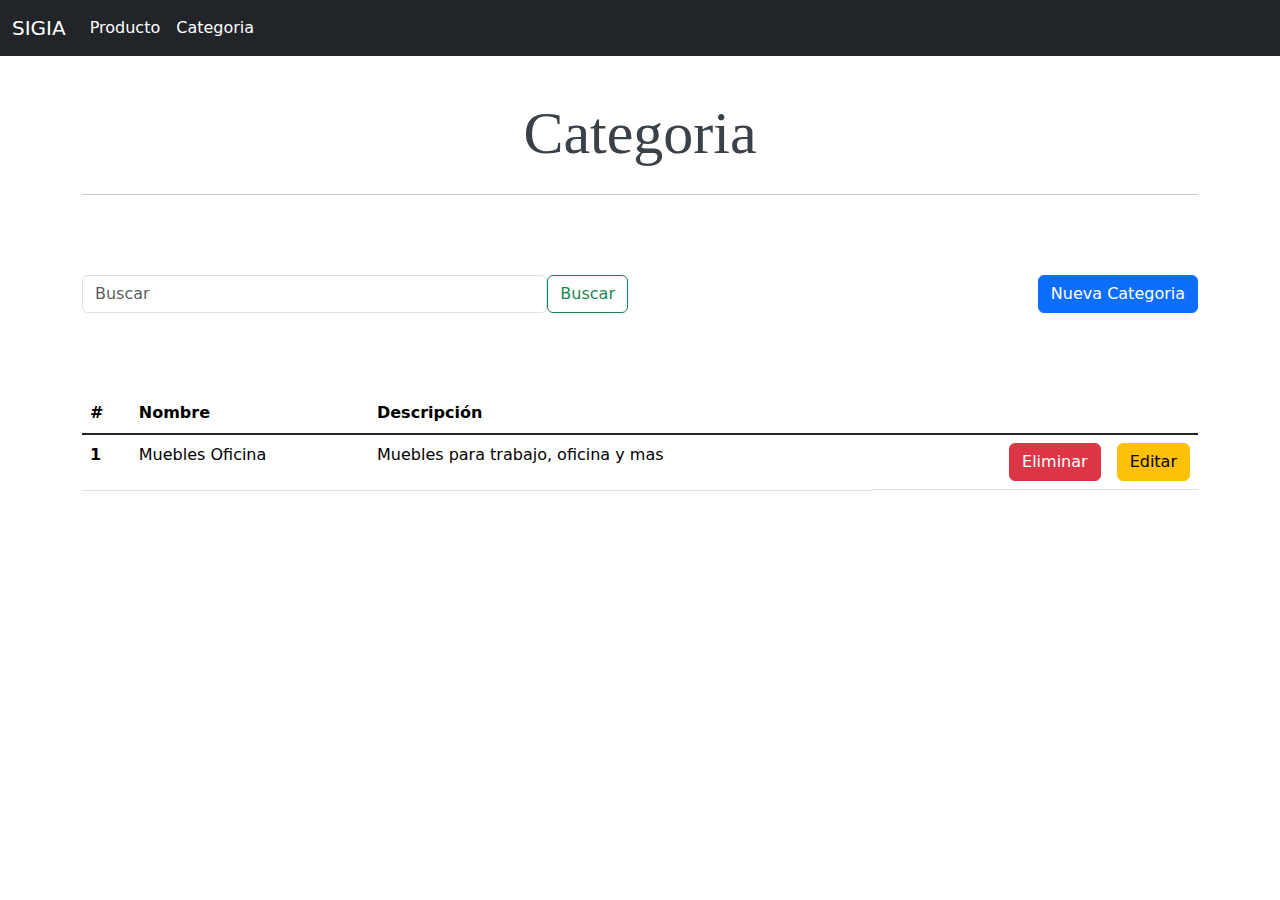
<file: src/main/resources/templates/categoria.html>
<!DOCTYPE html>
<html lang="en">
<head>
    <meta charset="UTF-8">
    <title>Producto</title>


    <link href="https://cdn.jsdelivr.net/npm/bootstrap@5.3.3/dist/css/bootstrap.min.css" rel="stylesheet"
          integrity="sha384-QWTKZyjpPEjISv5WaRU9OFeRpok6YctnYmDr5pNlyT2bRjXh0JMhjY6hW+ALEwIH" crossorigin="anonymous">
    <link rel="stylesheet" href="../static/style.css">
</head>
<body>

<nav class="navbar navbar-expand-lg bg-dark txt-white">
    <div class="container-fluid txtSigia">
        <a class="navbar-brand text-white txtSigia" href="#">SIGIA</a>
        <button class="navbar-toggler" type="button" data-bs-toggle="collapse" data-bs-target="#navbarNavAltMarkup"
                aria-controls="navbarNavAltMarkup" aria-expanded="false" aria-label="Toggle navigation">
            <span class="navbar-toggler-icon"></span>
        </button>
        <div class="collapse navbar-collapse" id="navbarNavAltMarkup">
            <div class="navbar-nav">
                <a class="nav-link active text-white" aria-current="page" href="productos.html">Producto</a>
                <a class="nav-link text-white" href="./categoria.html">Categoria</a>
            </div>
        </div>
    </div>
</nav>


<div class="container d-flex justify-content-center ">
    <label class="productoLabel">Categoria</label>

</div>
<div class="container">
    <hr/>
</div>

<div class="container tablaTop">
    <div class="row">
        <div class="col-md-6 ">
            <form class="d-flex " role="search">
                <input class="form-control " type="search" placeholder="Buscar" aria-label="Search">
                <button class="btn btn-outline-success" type="submit">Buscar</button>
            </form>
        </div>
        <div class="col-md-6 d-flex justify-content-end">
            <button type="button" class="btn btn-primary" data-bs-toggle="modal" data-bs-target="#exampleModal">
                Nueva Categoria
            </button>
        </div>
    </div>

    <table class="table tablaTop">
        <thead>
        <tr>
            <th scope="col">#</th>
            <th scope="col">Nombre</th>
            <th scope="col">Descripción</th>
        </tr>
        </thead>
        <tbody class="table-group-divider">
        <tr>
            <th scope="row">1</th>
            <td>Muebles Oficina</td>
            <td>Muebles para trabajo, oficina y mas</td>
            <td class="d-flex justify-content-end grid gap-3">
                <button type="button" class="btn btn-danger">Eliminar</button>
                <button type="button" class="btn btn-warning">Editar</button>
            </td>
        </tr>
    </table>
</div>

<!-- Modal -->

<div class="modal fade" id="exampleModal" tabindex="-1" aria-labelledby="exampleModalLabel" aria-hidden="true">
    <div class="modal-dialog modal-lg">
        <div class="modal-content">
            <div class="modal-header">
                <h1 class="modal-title fs-5" id="exampleModalLabel">Agregar Categoria</h1>
                <button type="button" class="btn-close" data-bs-dismiss="modal" aria-label="Close"></button>
            </div>
            <div class="modal-body">
                <form>
                    <div class="row">
                        <div class="col-md-6">
                            <label for="nombre" class="form-label">Nombre</label>
                            <input type="text" class="form-control" id="nombre">
                        </div>
                        <div class="col-md-6">
                            <label for="descripcion" class="form-label">Descripción</label>
                            <input type="text" class="form-control" id="descripcion">
                        </div>
                    </div>
                    <div class="mt-5 d-grid gap-2">
                        <button type="submit" class="btn btn-primary">Agregar</button>
                    </div>
                </form>
            </div>
            <div class="modal-footer">
            </div>
        </div>
    </div>
</div>

<script src="https://cdn.jsdelivr.net/npm/bootstrap@5.3.3/dist/js/bootstrap.bundle.min.js"
        integrity="sha384-YvpcrYf0tY3lHB60NNkmXc5s9fDVZLESaAA55NDzOxhy9GkcIdslK1eN7N6jIeHz"
        crossorigin="anonymous"></script>
</body>
</html>
</file>
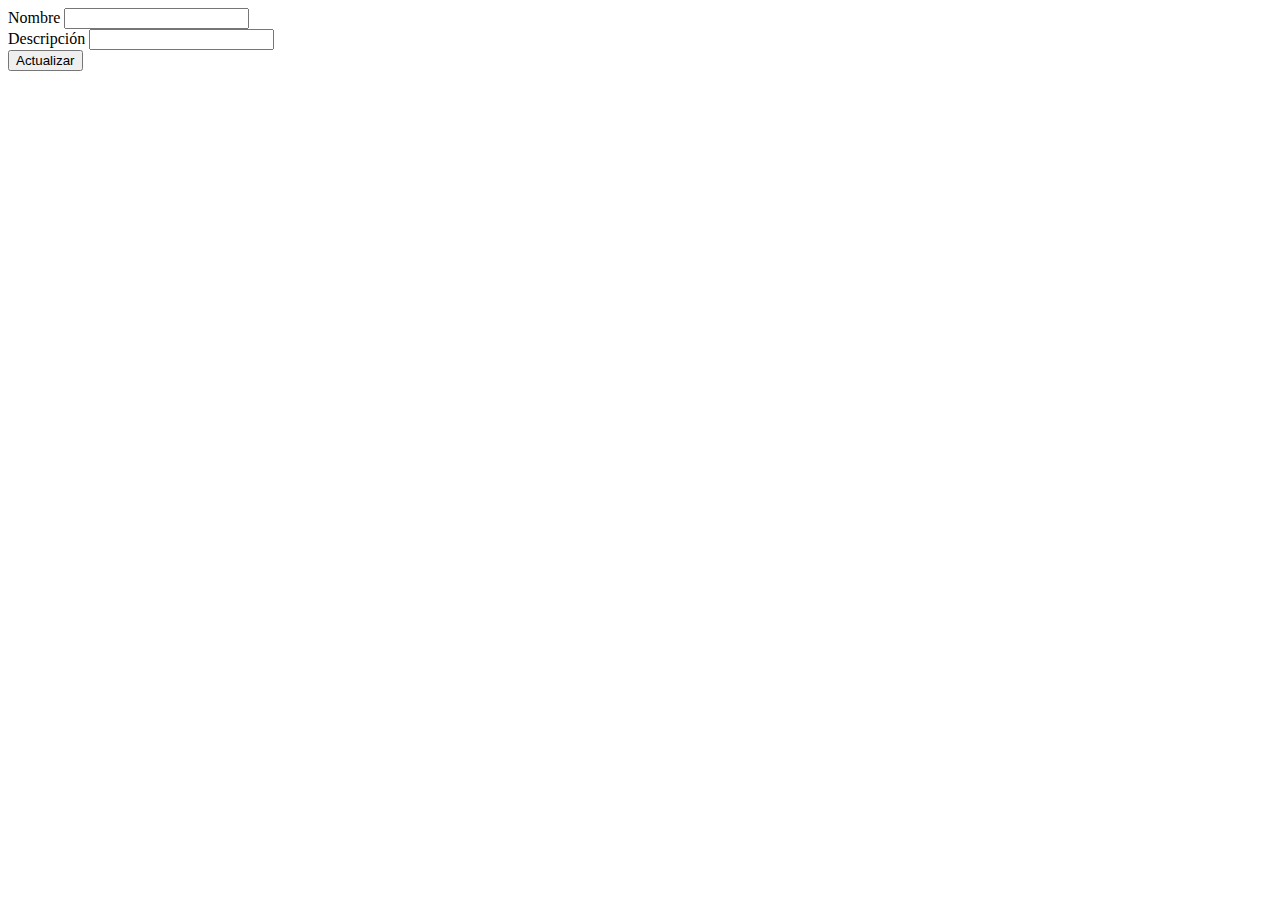
<file: src/main/resources/templates/fragments/modal.html>
<!doctype html>
<html xmlns:th="http://www.thymeleaf.org">
<head>
    <meta charset="UTF-8">
    <meta name="viewport"
          content="width=device-width, user-scalable=no, initial-scale=1.0, maximum-scale=1.0, minimum-scale=1.0">
    <meta http-equiv="X-UA-Compatible" content="ie=edge">
</head>
<body>
<div th:fragment="form-editar-categoria">
    <form th:action="@{/categorias/editar/{id}(id=${categoria.id})}" th:object="${categoria}" method="post">
        <div class="row">
            <div class="col-md-6">
                <label for="nombre" class="form-label">Nombre</label>
                <input type="text" class="form-control" id="nombre" th:field="*{nombre}">
            </div>
            <div class="col-md-6">
                <label for="descripcion" class="form-label">Descripción</label>
                <input type="text" class="form-control" id="descripcion" th:field="*{descripcion}">
            </div>
        </div>
        <div class="mt-5 d-grid gap-2">
            <button type="submit" class="btn btn-primary">Actualizar</button>
        </div>
    </form>
</div>
</body>
</html>
</file>
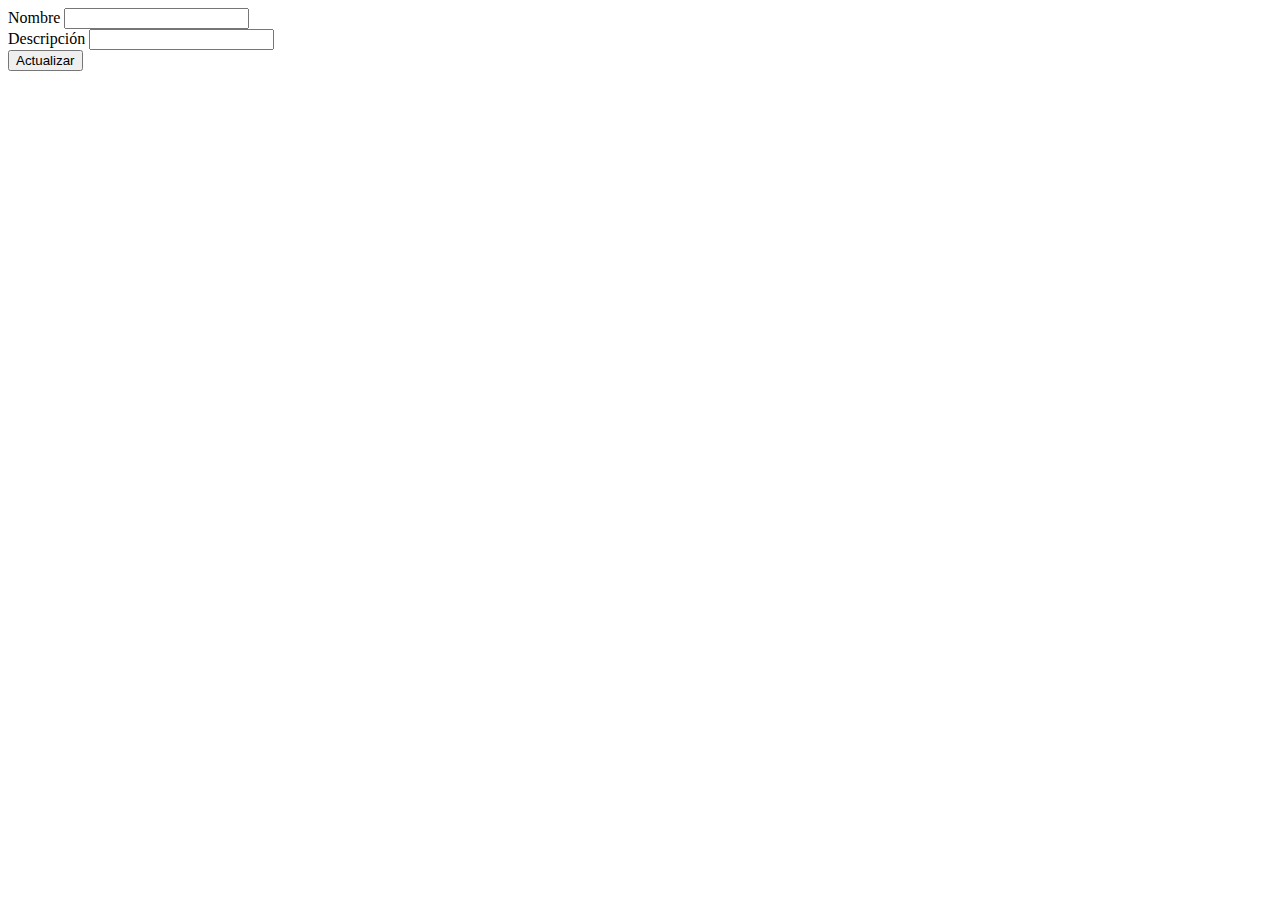
<file: src/main/resources/templates/fragments/modalEditarCategoria.html>
<!doctype html>
<html xmlns:th="http://www.thymeleaf.org">
<head>
    <meta charset="UTF-8">
    <meta name="viewport"
          content="width=device-width, user-scalable=no, initial-scale=1.0, maximum-scale=1.0, minimum-scale=1.0">
    <meta http-equiv="X-UA-Compatible" content="ie=edge">
</head>
<body>
<div id="modalContentFormEdit">
    <form th:action="@{/categorias/actualizar/{id}(id=${categoria.id})}" th:object="${categoria}" method="post" >
        <div class="row">
            <div class="col-md-6">
                <label for="nombre" class="form-label">Nombre</label>
                <input type="text" class="form-control" id="nombre" th:field="*{nombre}">
            </div>
            <div class="col-md-6">
                <label for="descripcion" class="form-label">Descripción</label>
                <input type="text" class="form-control" id="descripcion" th:field="*{descripcion}">
            </div>
        </div>
        <div class="mt-5 d-grid gap-2">
            <button type="submit" class="btn btn-primary">Actualizar</button>
        </div>
    </form>
</div>
</body>
</html>
</file>
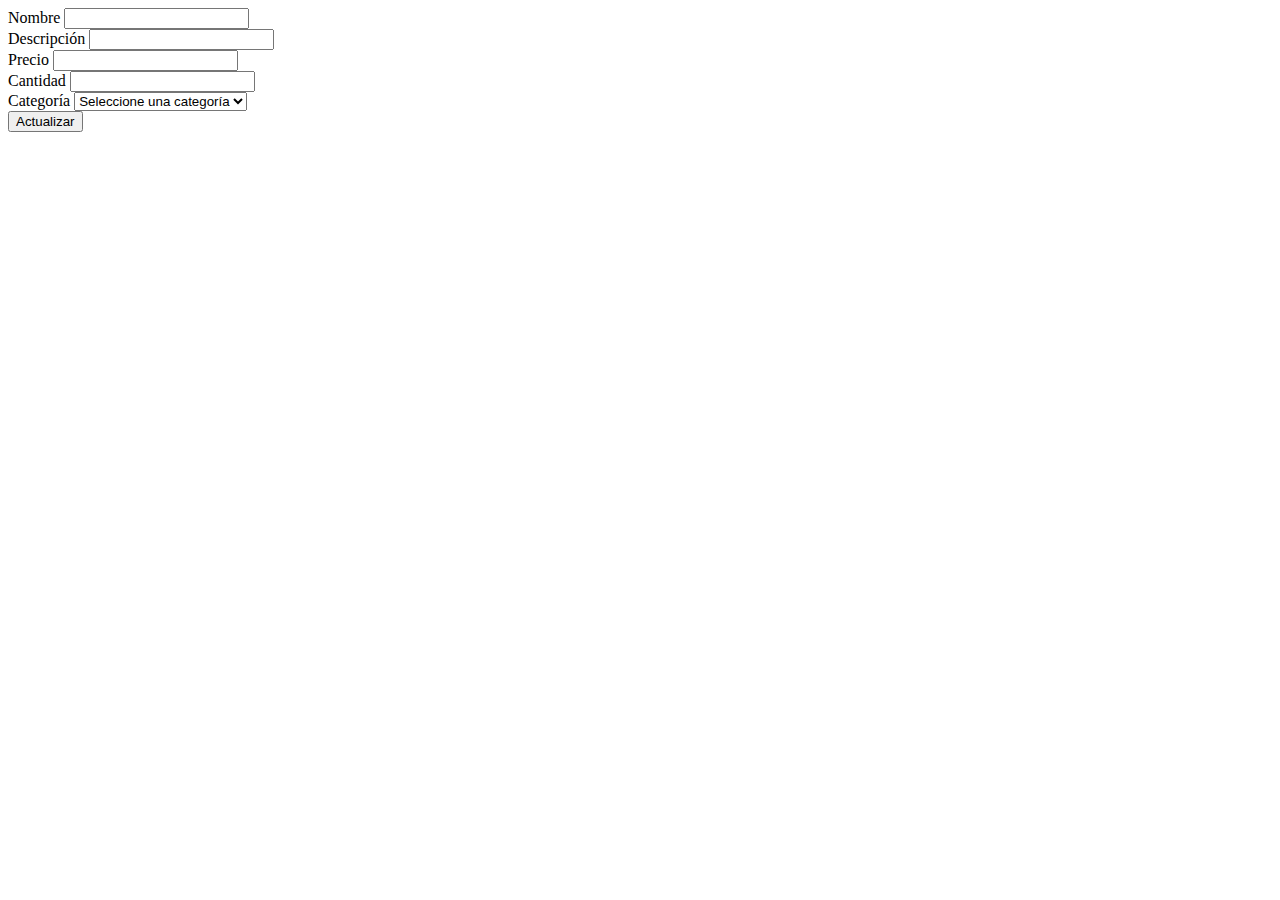
<file: src/main/resources/templates/fragments/modalEditarProducto.html>
<!doctype html>
<html xmlns:th="http://www.thymeleaf.org">
<head>
    <meta charset="UTF-8">
    <meta name="viewport"
          content="width=device-width, user-scalable=no, initial-scale=1.0, maximum-scale=1.0, minimum-scale=1.0">
    <meta http-equiv="X-UA-Compatible" content="ie=edge">
</head>
<body>
<div id="modalContentFormEditProducto">
    <form method="post" th:action="@{/productos/actualizar/{id}(id=${producto.id})}" th:object="${producto}">
        <div class="row">
            <div class="col-md-6">
                <label for="nombre" class="form-label">Nombre</label>
                <input type="text" class="form-control" id="nombre" th:field="*{nombre}">
            </div>
            <div class="col-md-6">
                <label for="descripcion" class="form-label">Descripción</label>
                <input type="text" class="form-control" id="descripcion" th:field="*{descripcion}">
            </div>
        </div>
        <div class="row mt-2">
            <div class="col-md-6">
                <label for="precio" class="form-label">Precio</label>
                <input type="text" class="form-control" id="precio" th:field="*{precio}">
            </div>
            <div class="col-md-6">
                <label for="cantidad" class="form-label">Cantidad</label>
                <input type="number" class="form-control" id="cantidad" th:field="*{cantidad}">
            </div>
        </div>
        <div class="form-group mt-3">
            <label for="categoria">Categoría</label>
            <select id="categoria" class="form-control mt-2" th:field="*{categoria}">
                <option value="">Seleccione una categoría</option>
                <option th:each="categoria : ${categorias}"
                        th:value="${categoria.id}"
                        th:text="${categoria.nombre}">
                </option>
            </select>
        </div>
        <div class="mt-5 d-grid gap-2">
            <button type="submit" class="btn btn-primary">Actualizar</button>
        </div>
    </form>
</div>
</body>
</html>
</file>
<file: src/main/resources/static/style.css>
.tablaTop{
    margin-top: 5rem;
}
.productoLabel{
    font-size: 60px;
    color: rgb(58, 65, 72);
    font-family: Georgia, 'Times New Roman', Times, serif;
    margin-top: 2rem;
}

.gradient-custom-2 {
    /* fallback for old browsers */
    background: #fccb90;

    /* Chrome 10-25, Safari 5.1-6 */
    background: -webkit-linear-gradient(to right, #7a2929, #814344, #59424b, #1f191f);

    /* W3C, IE 10+/ Edge, Firefox 16+, Chrome 26+, Opera 12+, Safari 7+ */
    background: linear-gradient(to right, #333232, #805a5a, #ab3b3b, #983434);
}

@media (min-width: 768px) {
    .gradient-form {
        height: 100vh !important;
    }
}
@media (min-width: 769px) {
    .gradient-custom-2 {
        border-top-right-radius: .3rem;
        border-bottom-right-radius: .3rem;
    }
}
</file>
